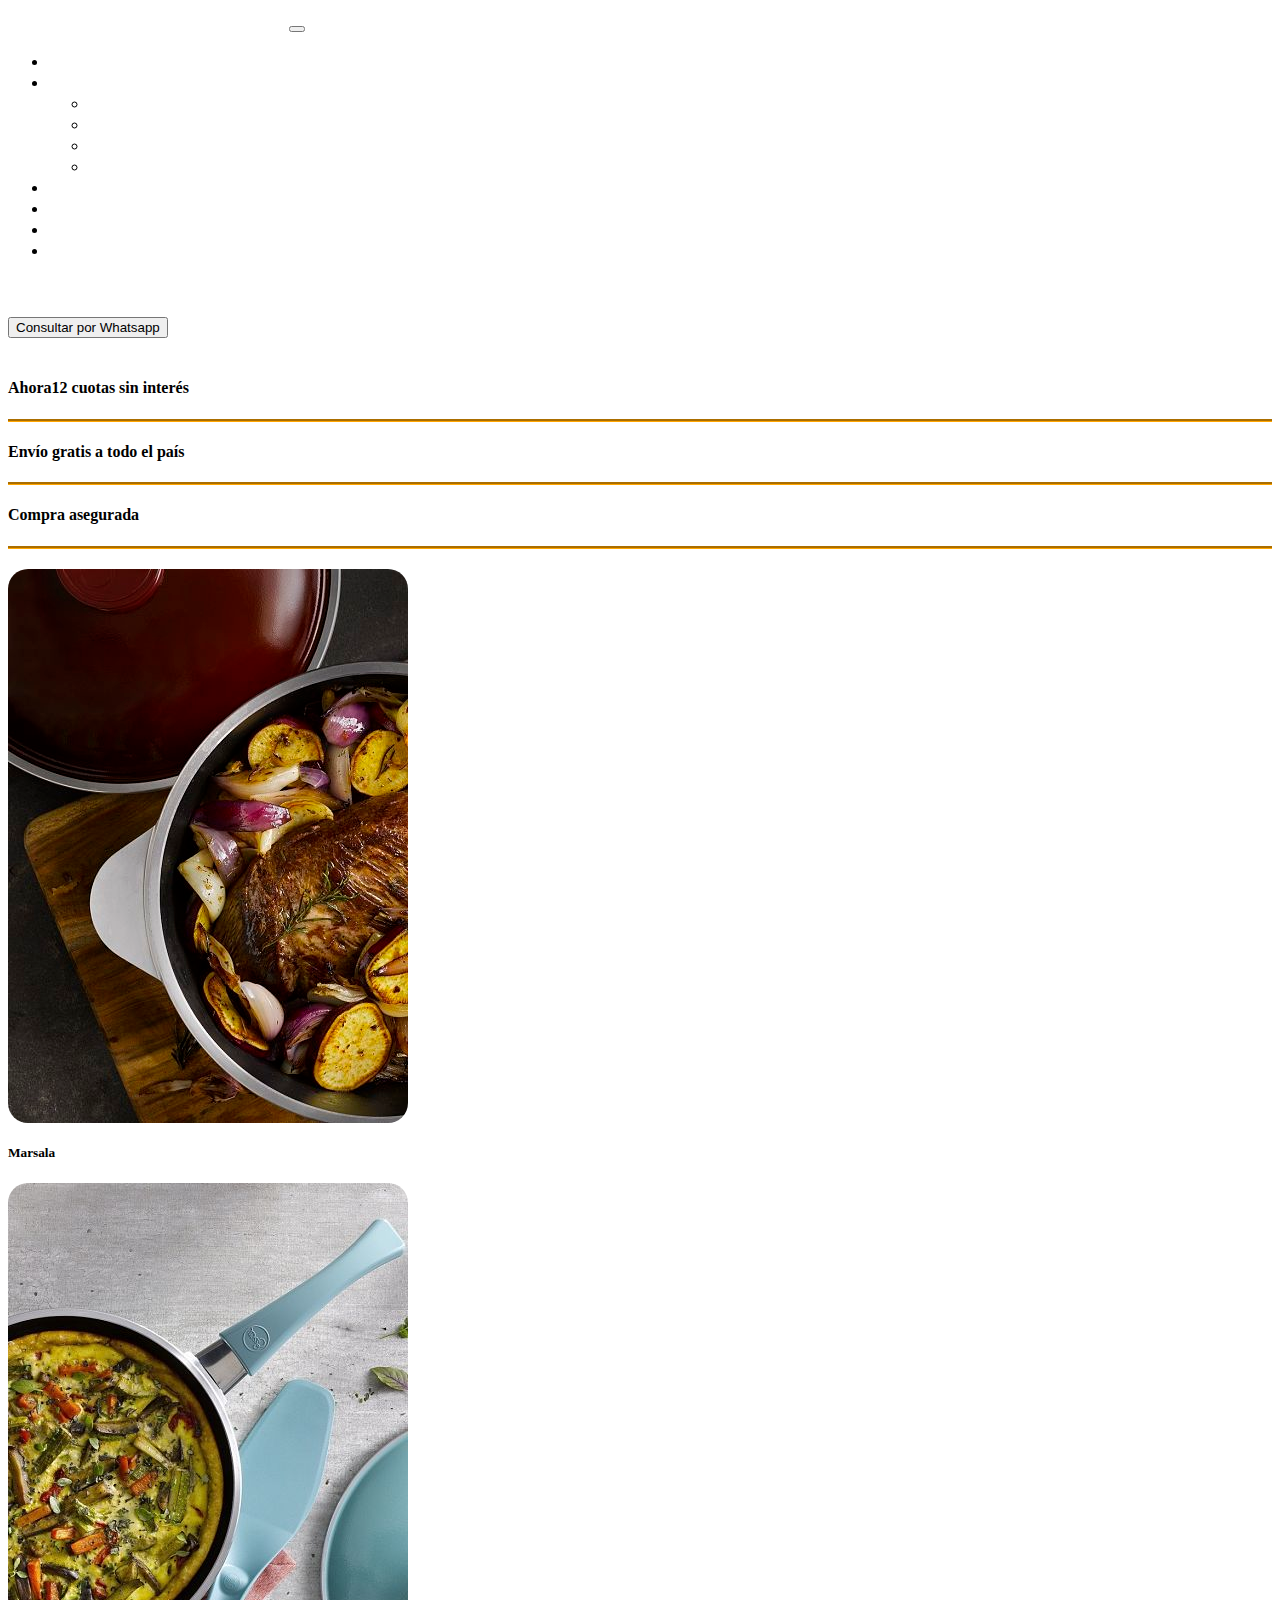
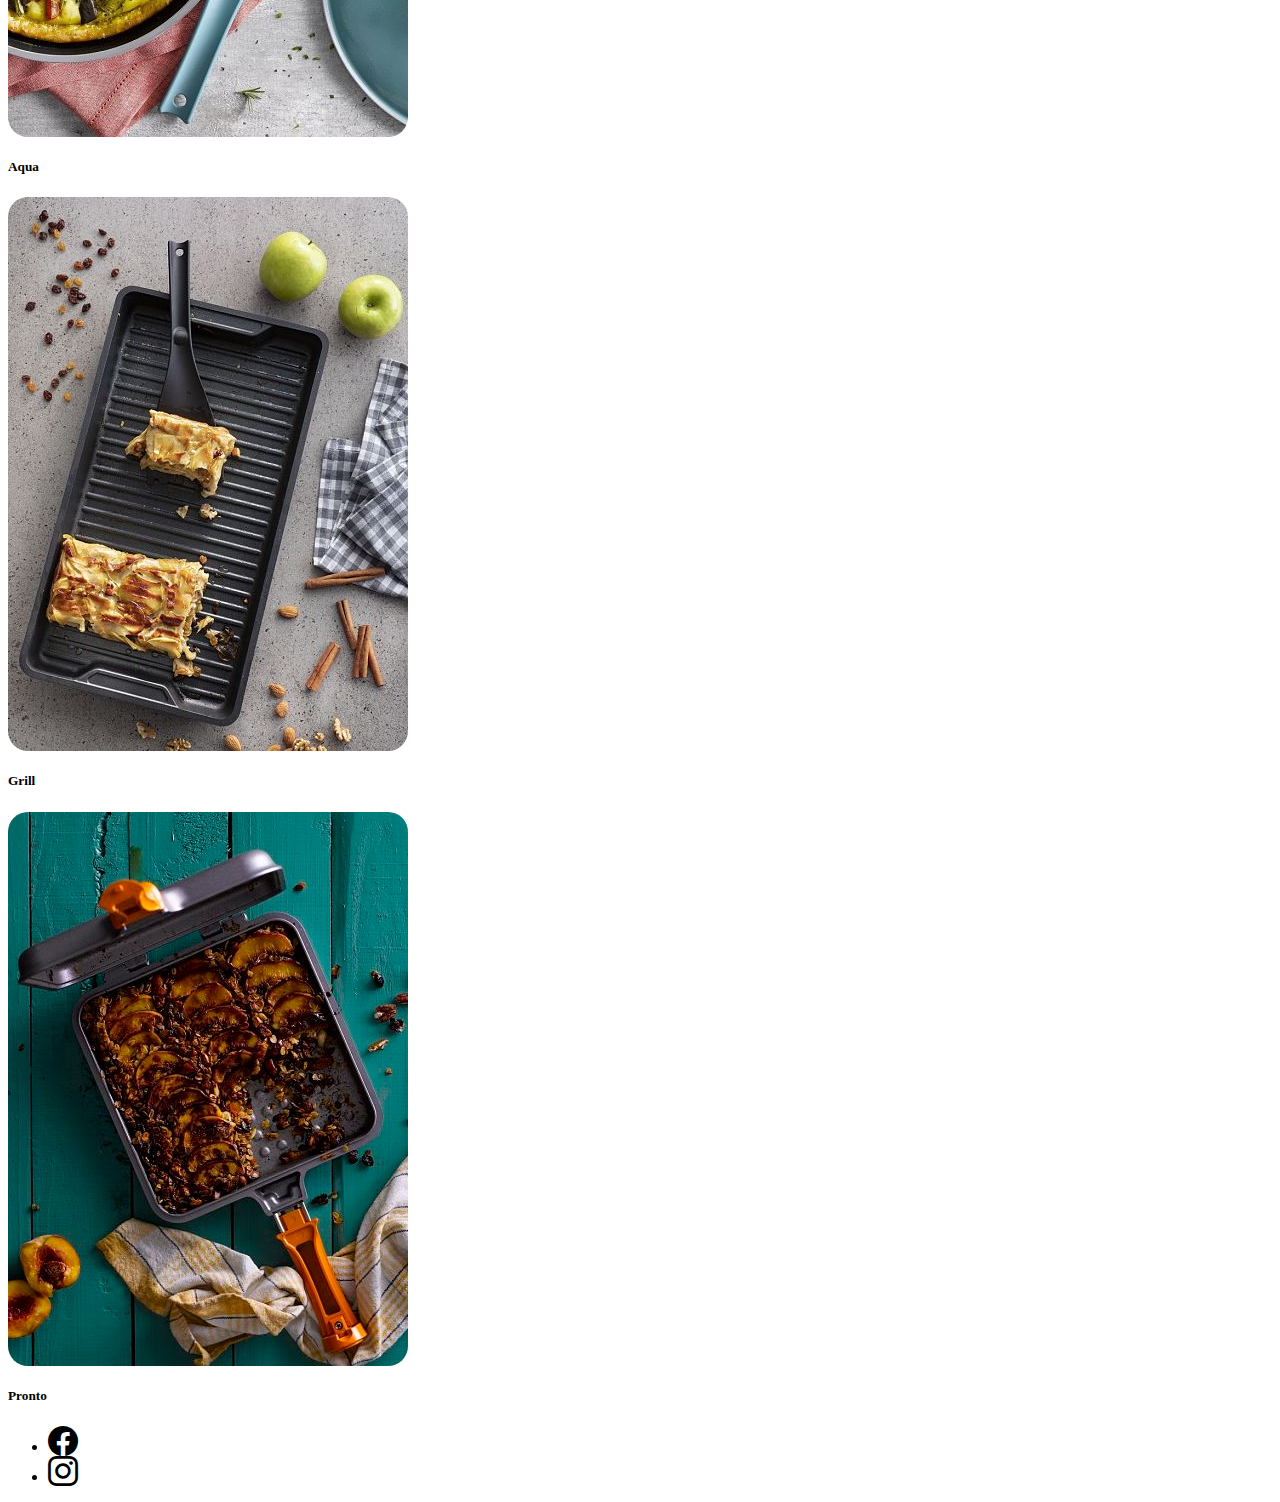
<file: index.html>
<html lang="es">
<head>
    <meta charset="UTF-8">
    <meta http-equiv="X-UA-Compatible" content="IE=edge">
    <meta name="viewport" content="width=device-width, initial-scale=1.0">
    <link href="https://cdn.jsdelivr.net/npm/bootstrap@5.1.3/dist/css/bootstrap.min.css" rel="stylesheet" integrity="sha384-1BmE4kWBq78iYhFldvKuhfTAU6auU8tT94WrHftjDbrCEXSU1oBoqyl2QvZ6jIW3" crossorigin="anonymous">
    <link rel="stylesheet" href="https://cdn.jsdelivr.net/npm/bootstrap-icons@1.8.1/font/bootstrap-icons.css">
    <link rel="stylesheet" href="main.css">
    <title>Ollas Essen para vos</title>
</head>

<body>
  <div class="container">
    <div class="row row-cols-12">
      <div class="col-12">
        <nav class="navbar navbar-expand-lg navbar-light bg-warning">
          <div class="container-fluid">
            <a id="navbar-title" class="navbar-brand" href="#">OLLAS ESSEN PARA VOS</a>
            <button class="navbar-toggler" type="button" data-bs-toggle="collapse" data-bs-target="#navbarNavDropdown" aria-controls="navbarNavDropdown" aria-expanded="false" aria-label="Toggle navigation">
              <span class="navbar-toggler-icon"></span>
            </button>
            <div class="collapse navbar-collapse" id="navbarNavDropdown">
              <ul class="navbar-nav">
                <li class="nav-item">
                    <a id="navbar-txt" class="nav-link active" aria-current="page" href="#">Inicio</a>
                </li>
                <li class="nav-item dropdown">
                    <a id="navbar-txt" class="nav-link dropdown-toggle" href="#" id="navbarDropdownMenuLink" role="button" data-bs-toggle="dropdown" aria-expanded="false">
                      Productos
                    </a>
                  <ul class="bg-warning dropdown-menu" aria-labelledby="navbarDropdownMenuLink">
                    <li><a id="navbar-txt" class="dropdown-item" href="producto-marsala.html">Marsala</a></li>
                    <li><a id="navbar-txt" class="dropdown-item" href="#">Aqua</a></li>
                    <li><a id="navbar-txt" class="dropdown-item" href="#">Grill</a></li>
                    <li><a id="navbar-txt" class="dropdown-item" href="#">Pronto</a></li>
                  </ul>
                </li>
                <li class="nav-item">
                  <a id="navbar-txt" class="nav-link" href="#">Beneficios</a>
                </li>
                <li class="nav-item">
                  <a id="navbar-txt" class="nav-link" href="#">Características</a>
                </li>
                <li class="nav-item">
                  <a id="navbar-txt" class="nav-link" href="#">Recetas</a>
                </li>
                <li class="nav-item">
                  <a id="navbar-txt" class="nav-link" href="#">Contacto</a>
                </li>
              </ul>
            </div>
          </div>
        </nav>
      </div>
      <div class="col-12 text-center">
        <button type="button" id="btn-wtsp" class="btn btn-success">Consultar por Whatsapp</button>
      </div>
      <div id="texto" class="col-4 text-center">
        <h4>Ahora12 cuotas sin interés</h4>
      </div>
      <div id="texto" class="col-4 text-center">
        <h4>Envío gratis a todo el país</h4>
      </div>
      <div id="texto" class="col-4 text-center">
        <h4>Compra asegurada</h4>
      </div>
      <div id="contenedor-img" class="col-4">
        <img id="border-radius" src="imagenes/essen-linea-clasica-marsala-1.jpg" class="img-fluid" alt="línea marsala">
            <h5 class="text-center">
              <a id="linea" href="producto-marsala.html">Marsala</a>
            </h5>
      </div>
      <div id="contenedor-img" class="col-4">
        <img id="border-radius" src="imagenes/essen-linea-conteporanea-aqua-1.jpg" class="img-fluid" alt="línea aqua">
          <h5 class="text-center">
            <a id="linea" href="#">Aqua</a>
          </h5>
      </div>
      <div id="contenedor-img" class="col-4">
        <img id="border-radius" src="imagenes/essen-linea-grill-1.jpg" class="img-fluid" alt="línea grill">
          <h5 class="text-center">
            <a id="linea" href="#">Grill</a>
          </h5>
      </div>
      <div class="col-4">
        <img id="border-radius" src="imagenes/essen-linea-pronto-1.jpg" class="img-fluid" alt="línea pronto">
          <h5 class="text-center">                    
            <a id="linea" href="#">Pronto</a>
          </h5>
      </div>
      <div id="footer" class="col-12">
        <ul class="nav justify-content-center bg-warning">
          <li class="nav-item">
            <a class="nav-link" href="#">
              <i id="redes" class="bi bi-facebook"></i>
            </a>
          </li>
          <li class="nav-item">
            <a class="nav-link" href="#">
              <i id="redes" class="bi bi-instagram"></i>
            </a>
          </li>
        </ul>
      </div>
    </div>
  </div>
  <script src="https://cdn.jsdelivr.net/npm/bootstrap@5.1.3/dist/js/bootstrap.bundle.min.js" integrity="sha384-ka7Sk0Gln4gmtz2MlQnikT1wXgYsOg+OMhuP+IlRH9sENBO0LRn5q+8nbTov4+1p" crossorigin="anonymous"></script>
</body>
</html>
</file>
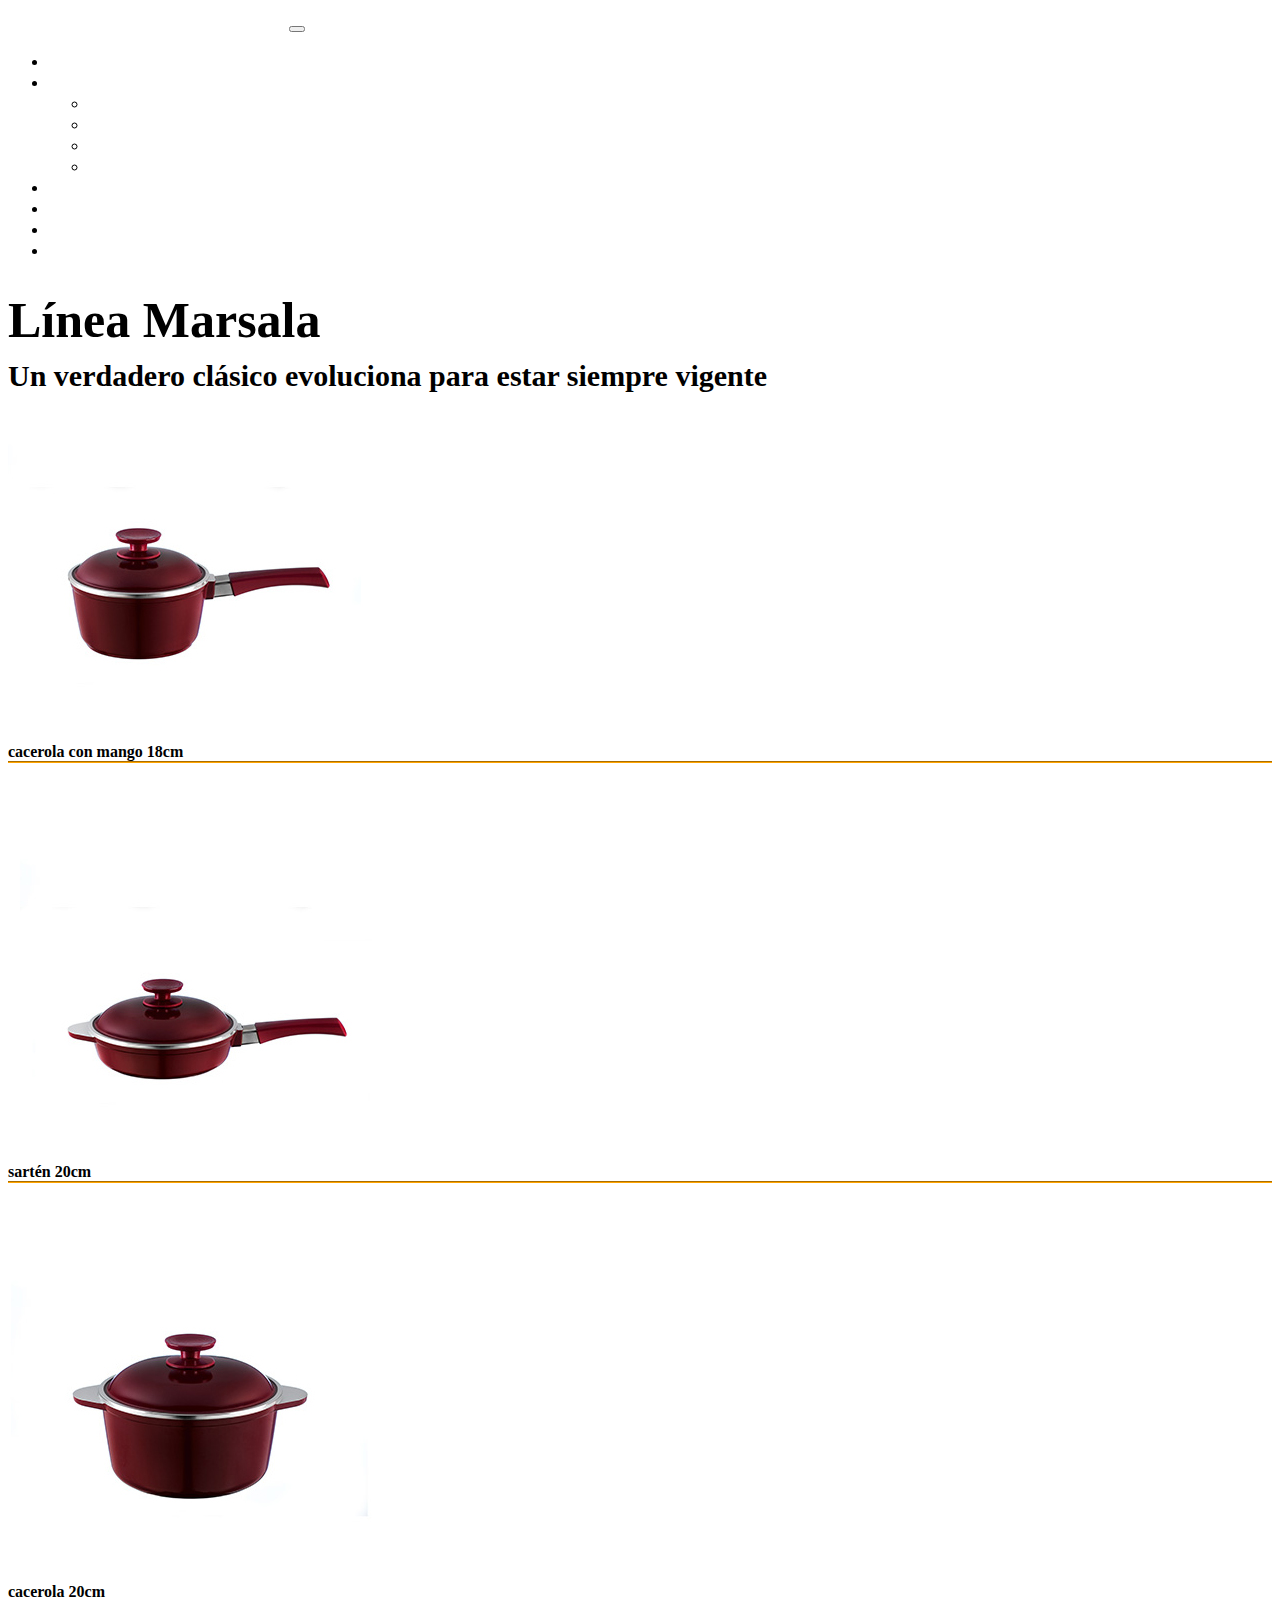
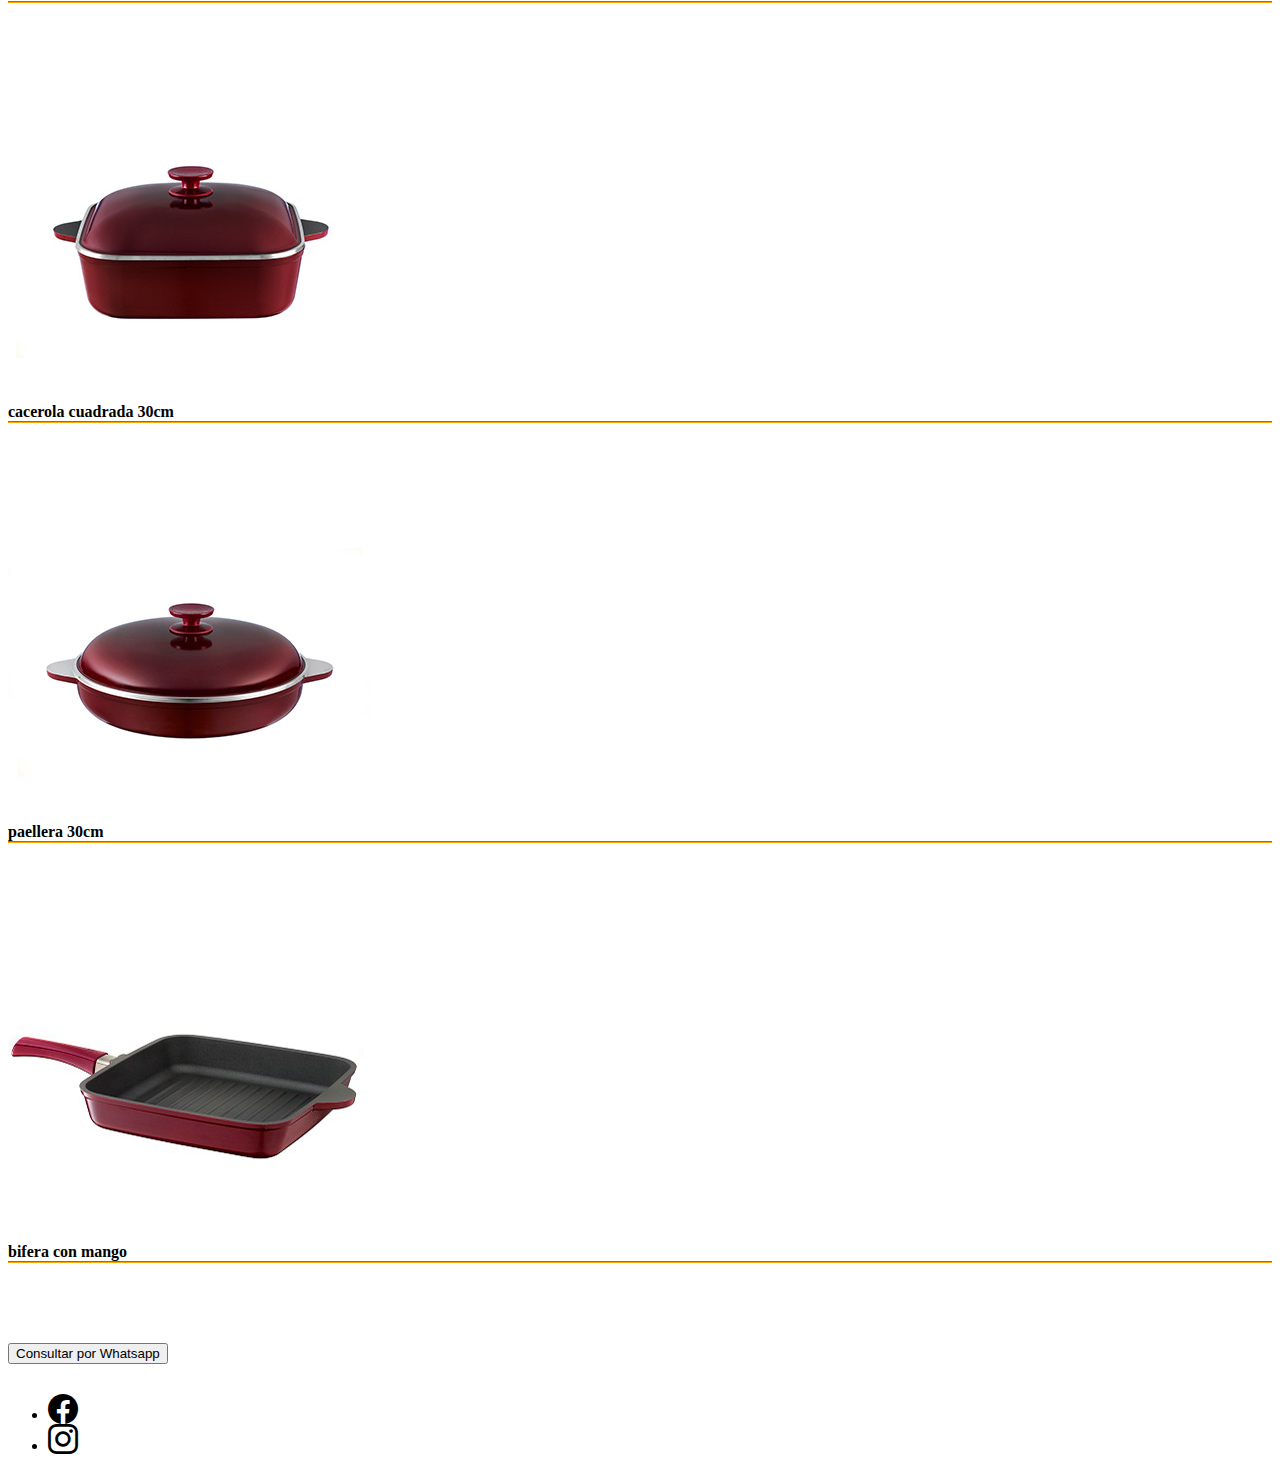
<file: producto-marsala.html>
<html lang="es">
<head>
    <meta charset="UTF-8">
    <meta http-equiv="X-UA-Compatible" content="IE=edge">
    <meta name="viewport" content="width=device-width, initial-scale=1.0">
    <link href="https://cdn.jsdelivr.net/npm/bootstrap@5.1.3/dist/css/bootstrap.min.css" rel="stylesheet" integrity="sha384-1BmE4kWBq78iYhFldvKuhfTAU6auU8tT94WrHftjDbrCEXSU1oBoqyl2QvZ6jIW3" crossorigin="anonymous">
    <link rel="stylesheet" href="https://cdn.jsdelivr.net/npm/bootstrap-icons@1.8.1/font/bootstrap-icons.css">
    <link rel="stylesheet" href="producto-marsala.css">
    <title>Marsala</title>
</head>

<body>
  <div class="container">
    <div class="row row-cols-12">
      <div class="col-12">
        <nav class="navbar navbar-expand-lg navbar-light bg-warning">
          <div class="container-fluid">
            <a id="navbar-title" class="navbar-brand" href="#">OLLAS ESSEN PARA VOS</a>
            <button class="navbar-toggler" type="button" data-bs-toggle="collapse" data-bs-target="#navbarNavDropdown" aria-controls="navbarNavDropdown" aria-expanded="false" aria-label="Toggle navigation">
              <span class="navbar-toggler-icon"></span>
            </button>
            <div class="collapse navbar-collapse" id="navbarNavDropdown">
              <ul class="navbar-nav">
                <li class="nav-item">
                  <a id="navbar-txt" class="nav-link active" aria-current="page" href="index.html">Inicio</a>
                </li>
                <li class="nav-item dropdown">
                  <a id="navbar-txt" class="nav-link dropdown-toggle" href="#" id="navbarDropdownMenuLink" role="button" data-bs-toggle="dropdown" aria-expanded="false">
                    Productos
                  </a>
                  <ul class="bg-warning dropdown-menu" aria-labelledby="navbarDropdownMenuLink">
                    <li><a id="navbar-txt" class="dropdown-item" href="producto-marsala.html">Marsala</a></li>
                    <li><a id="navbar-txt" class="dropdown-item" href="#">Aqua</a></li>
                    <li><a id="navbar-txt" class="dropdown-item" href="#">Grill</a></li>
                    <li><a id="navbar-txt" class="dropdown-item" href="#">Pronto</a></li>
                  </ul>
                </li>
                <li class="nav-item">
                  <a id="navbar-txt" class="nav-link" href="#">Beneficios</a>
                </li>
                <li class="nav-item">
                  <a id="navbar-txt" class="nav-link" href="#">Características</a>
                </li>
                <li class="nav-item">
                  <a id="navbar-txt" class="nav-link" href="#">Recetas</a>
                </li>
                <li class="nav-item">
                  <a id="navbar-txt" class="nav-link" href="#">Contacto</a>
                </li>
              </ul>
            </div>
          </div>
        </nav>
      </div>
      <div class="col-12">
        <h2 class="text-center text-dark">Línea Marsala</h2>
      </div>
      <div class="col-12">
        <h3 class="text-center text-dark">Un verdadero clásico evoluciona para estar siempre vigente</h3>
      </div>
      <div id="contenedor-img" class="col-4">
        <img src="imagenes/cacerola-con-mango-ollas-essen-18-cm-linea-clasica-marsala-1-1.jpg" class="img-fluid" alt="cacerola con mango 18cm">
        <h4 id="nombre-producto" class="text-center">cacerola con mango 18cm</h4>
      </div>
      <div id="contenedor-img" class="col-4">
        <img src="imagenes/sarten-essen-20-cm-ollas-linea-clasica-marsala.jpg" class="img-fluid" alt="sartén 20cm">
        <h4 id="nombre-producto" class="text-center">sartén 20cm</h4>
      </div>
      <div id="contenedor-img" class="col-4">
        <img src="imagenes/cacerola-essen-20-cm-linea-clasica-marsala.jpg" class="img-fluid" alt="cacerola 20cm">
        <h4 id="nombre-producto" class="text-center">cacerola 20cm</h4>
      </div>
      <div id="contenedor-img" class="col-4">
        <img src="imagenes/cacerola-cuadrada-ollas-essen-30-cm-linea-clasica-marsala.jpg" class="img-fluid" alt="cacerola cuadrada">
        <h4 id="nombre-producto" class="text-center">cacerola cuadrada 30cm</h4>
      </div>
      <div id="contenedor-img" class="col-4">
        <img src="imagenes/paellera-sarten-con-asas-essen-30-cm-linea-clasica-marsala.jpg" class="img-fluid" alt="paellera 30cm">
        <h4 id="nombre-producto" class="text-center">paellera 30cm</h4>
      </div>
      <div id="contenedor-img" class="col-4">
        <img src="imagenes/bifera-con-mango-essen-linea-clasica-marsala.jpg" class="img-fluid" alt="bifera con mango">
        <h4 id="nombre-producto" class="text-center">bifera con mango</h4>
      </div>
      <div class="col-12 text-center">
        <button type="button" class="btn btn-success">Consultar por Whatsapp</button>
      </div>
      <div id="footer" class="col-12">
        <ul class="nav justify-content-center bg-warning">
          <li class="nav-item">
            <a class="nav-link" href="#">
              <i id="redes" class="bi bi-facebook"></i>
            </a>
          </li>
          <li class="nav-item">
            <a class="nav-link" href="#">
              <i id="redes" class="bi bi-instagram"></i>
            </a>
          </li>
        </ul>
      </div>
    </div>
  </div>  
  <script src="https://cdn.jsdelivr.net/npm/bootstrap@5.1.3/dist/js/bootstrap.bundle.min.js" integrity="sha384-ka7Sk0Gln4gmtz2MlQnikT1wXgYsOg+OMhuP+IlRH9sENBO0LRn5q+8nbTov4+1p" crossorigin="anonymous"></script>
</body>
</html>
</file>
<file: main.css>
#navbar-title {
    color: white;
    font-size: x-large;
}

#navbar-txt {
    color: white;
    font-size: large;
}

#btn-wtsp {
    margin-top: 40px;
    margin-bottom: 20px;
}

#texto {
    margin-top: 20px;
    margin-bottom: 20px;
    border-bottom-color: orange;
    border-bottom-width: 3px;
    border-bottom-style: groove;
}

#contenedor-img {
    margin-top: 10px;
    margin-bottom: 20px;
}

#border-radius{
    border-radius: 20px;
}

#linea {
    color: #000000;
    text-decoration: none;
}

#footer {
    margin-top: 20px;
}

#redes {
    color: black;
    font-size: 30px;
}
</file>
<file: producto-marsala.css>
#navbar-title {
    color: white;
    font-size: x-large;
}

#navbar-txt {
    color: white;
    font-size: large;
}

h2 {
    font-size: 50px;
    color: black;
    margin-top: 30px;
    margin-bottom: 10px;
}

h3 {
    font-size: 30px;
    color: black;
    margin-top: 10px;
    margin-bottom: 30px;
}

#nombre-producto {
    margin-top: 20px;
    margin-bottom: 80px;
    border-bottom-color: orange;
    border-bottom-width: 2px;
    border-bottom-style: groove;
}

#footer {
    margin-top: 30px;
}

#redes {
    color: black;
    font-size: 30px;
}
</file>
